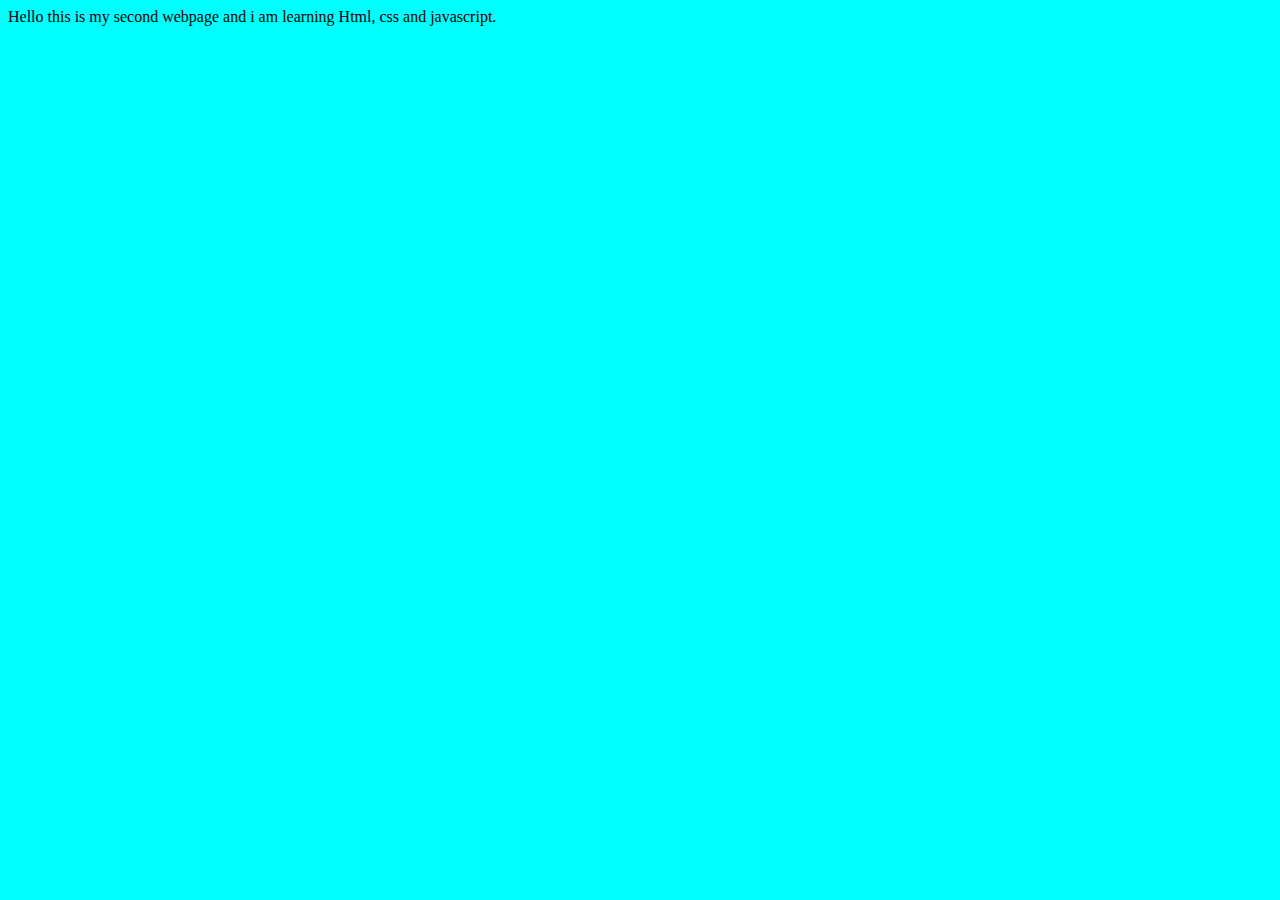
<file: video 2/index.html>
<!DOCTYPE html>
<html lang="en">
<head>
    <meta charset="UTF-8">
    <meta name="viewport" content="width=device-width, initial-scale=1.0">
    <title>This is my second webpage</title>
    <link rel="stylesheet" href="style.css">
</head>
<body>
    Hello this is my second webpage and i am learning Html, css and javascript. 
</body>
</html>
</file>
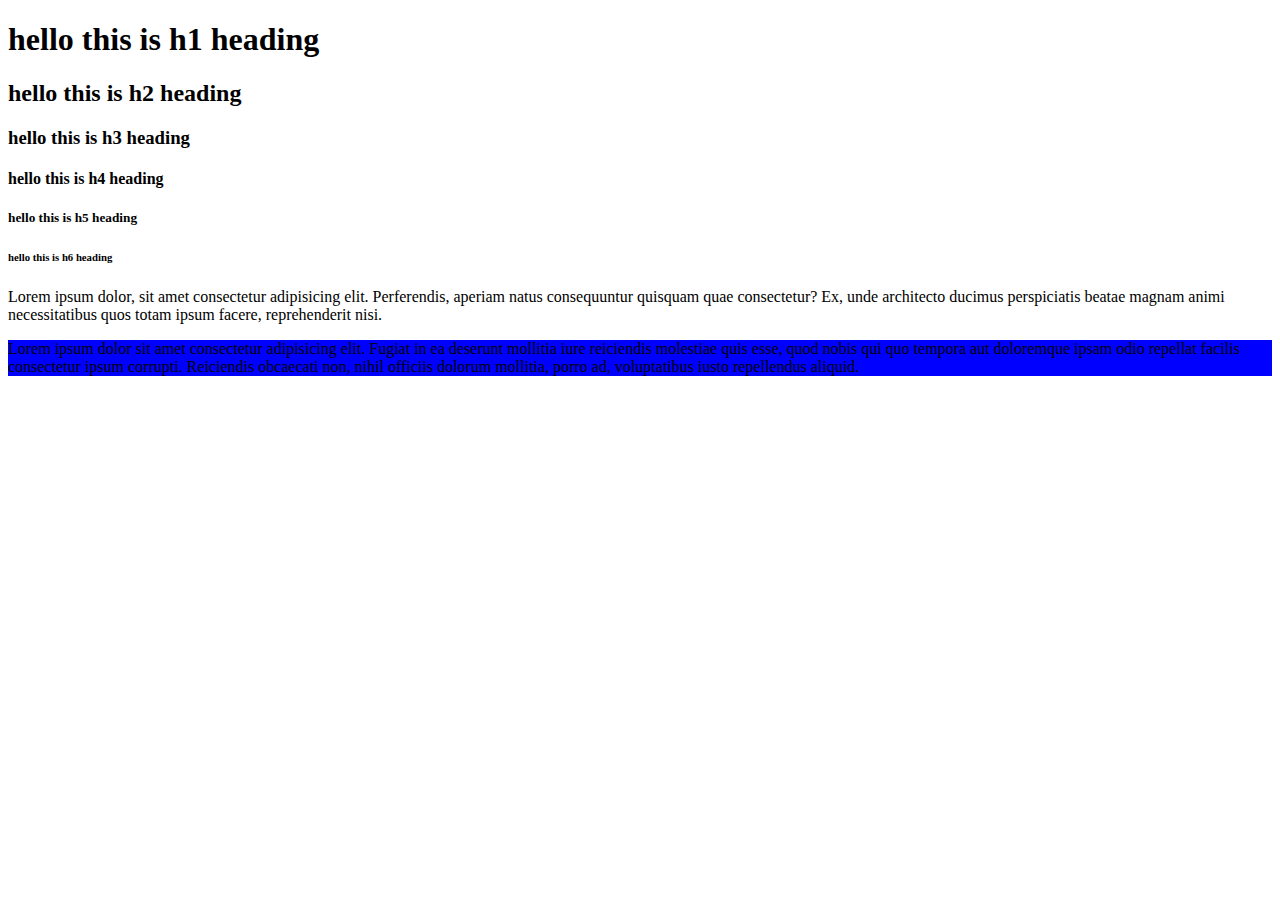
<file: video 4/index.html>
<!DOCTYPE html>
<html lang="en">
<head>
    <meta charset="UTF-8">
    <meta name="viewport" content="width=device-width, initial-scale=1.0">
    <title>This is my fourth webpage</title>
</head>
<body>
    <h1>hello this is h1 heading </h1>
    <h2>hello this is h2 heading </h2>
    <h3>hello this is h3 heading </h3>
    <h4>hello this is h4 heading </h4>
    <h5>hello this is h5 heading </h5>
    <h6>hello this is h6 heading </h6>

    <p>Lorem ipsum dolor, sit amet consectetur adipisicing elit. Perferendis, aperiam natus consequuntur quisquam quae consectetur? Ex, unde architecto ducimus perspiciatis beatae magnam animi necessitatibus quos totam ipsum facere, reprehenderit nisi.</p>

    <p style="background-color: blue;">Lorem ipsum dolor sit amet consectetur adipisicing elit. Fugiat in ea deserunt mollitia iure reiciendis molestiae quis esse, quod nobis qui quo tempora aut doloremque ipsam odio repellat facilis consectetur ipsum corrupti. Reiciendis obcaecati non, nihil officiis dolorum mollitia, porro ad, voluptatibus iusto repellendus aliquid.</p>
</body>
</html>
</file>
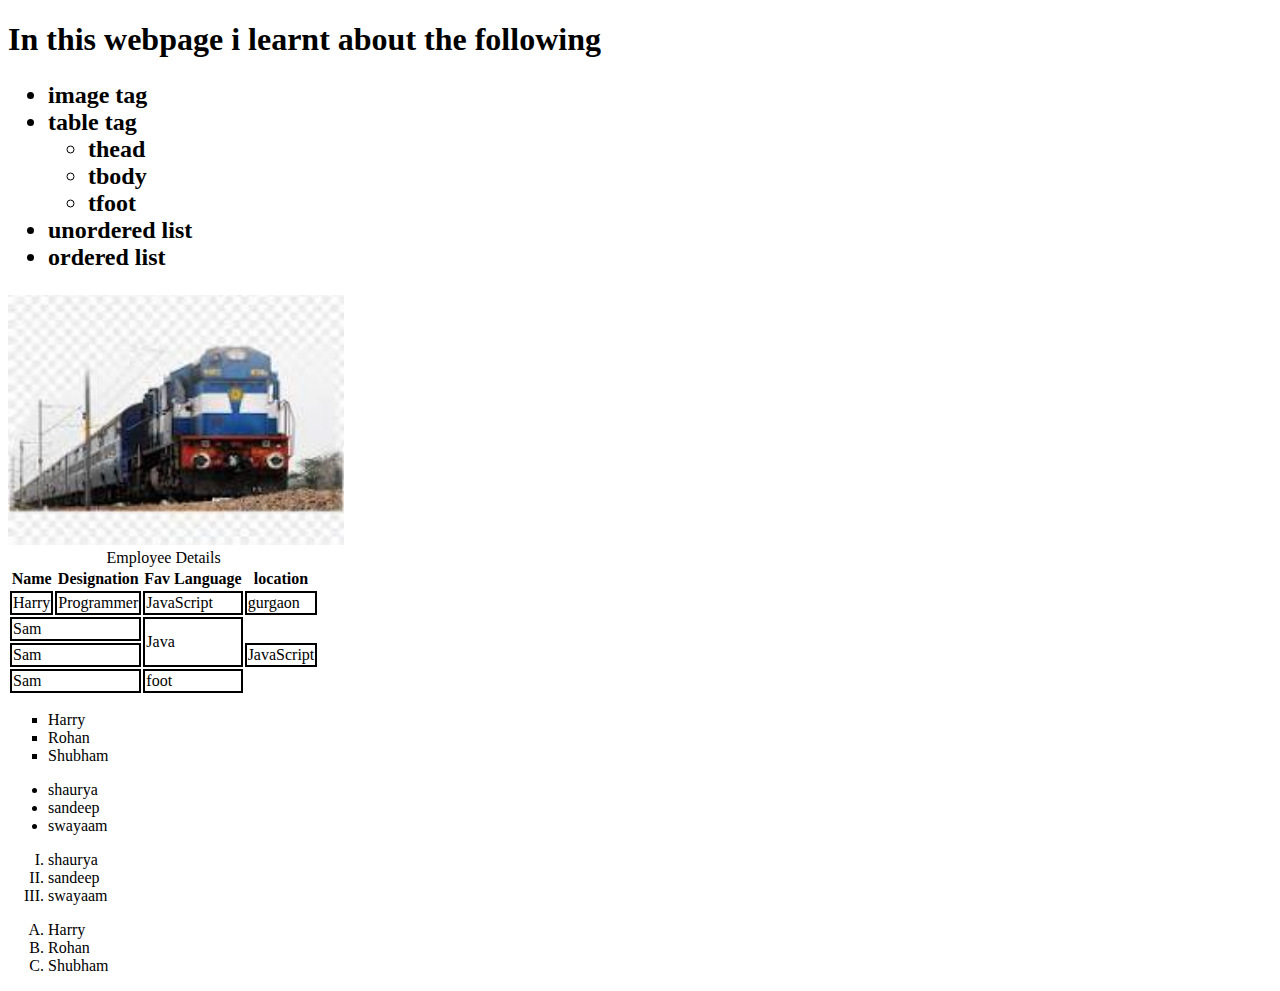
<file: video 5/index.html>
<!DOCTYPE html>
<html lang="en">

<head>
    <meta charset="UTF-8">
    <meta name="viewport" content="width=device-width, initial-scale=1.0">
    <title>Images</title>
    <link rel="stylesheet" href="style.css">
</head>

<body>
    <h1>In this webpage i learnt about the following</h1>
    <h2>
        <ul>
            <li>image tag</li>
            <li>table tag
                <ul>
                    <li>thead</li>
                    <li>tbody</li>
                    <li>tfoot</li>
                </ul>
            </li>
            <li>unordered list</li>
            <li>ordered list</li>
        </ul>
    </h2>
    <img height="250" src="train image.jpeg" alt="Train image">
    <br>
    <table>
        <caption>Employee Details </caption>
        <thead>
            <tr>
                <th>Name</th>
                <th>Designation</th>
                <th>Fav Language</th>
                <th>location</th>
            </tr>
        </thead>
        <tbody>
            <tr>
                <td>Harry</td>
                <td>Programmer</td>
                <td>JavaScript</td>
                <td>gurgaon</td>
            </tr>

            <tr>
                <td colspan="2">Sam</td>
                <td rowspan="2">Java</td>
            </tr>
            <tr>
                <td colspan="2">Sam</td>
                <td rowspan="5">JavaScript</td>
            </tr>
        </tbody>
        <tfoot>
            <tr>
                <td colspan="2">Sam</td>
                <td rowspan="2">foot</td>
            </tr>
        </tfoot>
    </table>


    <ul type="square">
        <li>Harry</li>
        <li>Rohan</li>
        <li>Shubham</li>
    </ul>
    <ul >
        <li>shaurya</li>
        <li>sandeep</li>
        <li>swayaam</li>
    </ul>
    <ol type="I">
        <li>shaurya</li>
        <li>sandeep</li>
        <li>swayaam</li>
    </ol>
    <ol type="A">
        <li>Harry</li>
        <li>Rohan</li>
        <li>Shubham</li>
    </ol>

</body>

</html>
</file>
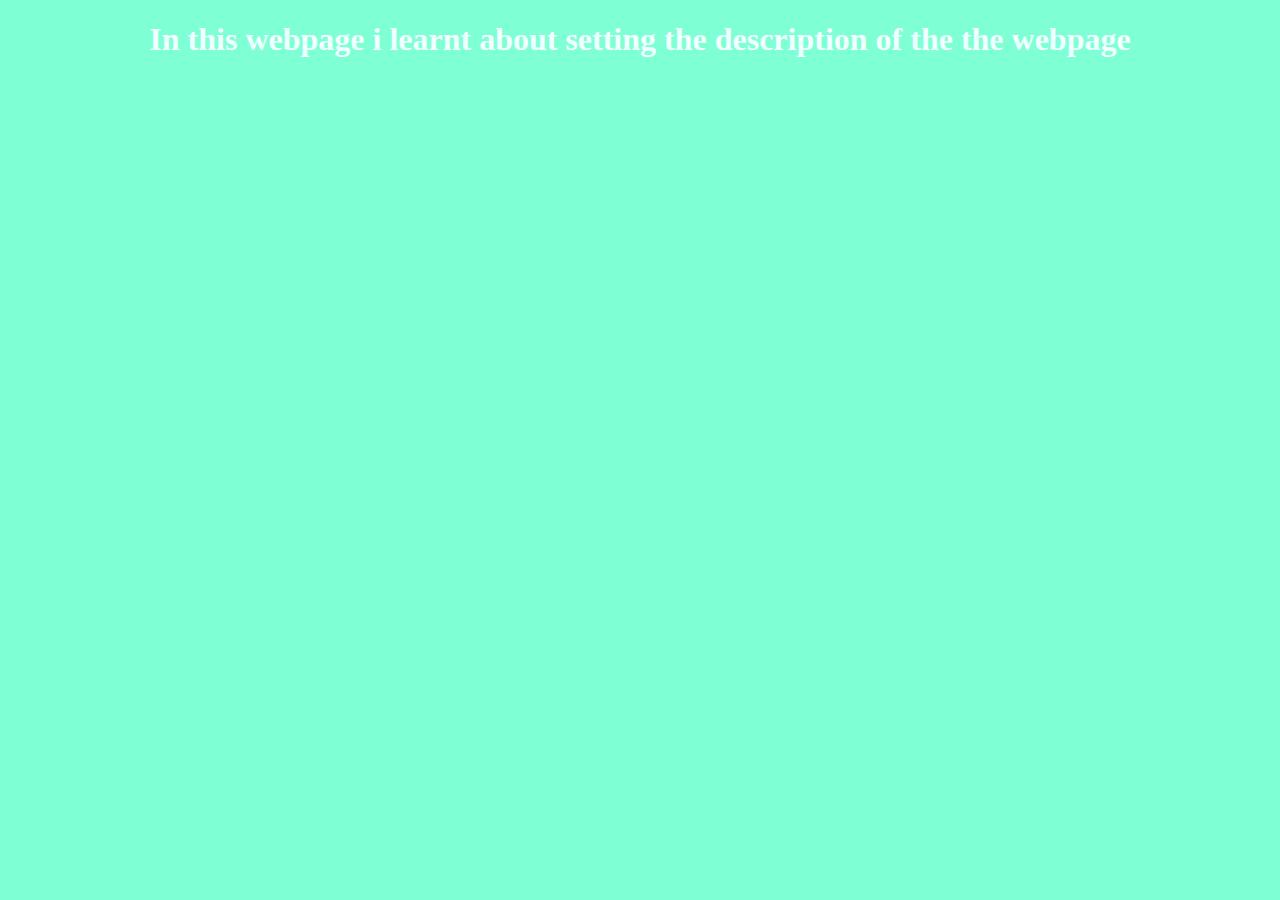
<file: video 6/index.html>
<!DOCTYPE html>
<html lang="en">
<head>
    <meta charset="UTF-8">
    <meta name="viewport" content="width=device-width, initial-scale=1.0">
    <meta name="description" content="This is my sixth webpage">
    <title>Sixth Webpage</title>
    <link rel="stylesheet" href="style.css">
</head>
<body>
    <h1>In this webpage i learnt about setting the description of the the webpage </h1>
</body>
</html>
</file>
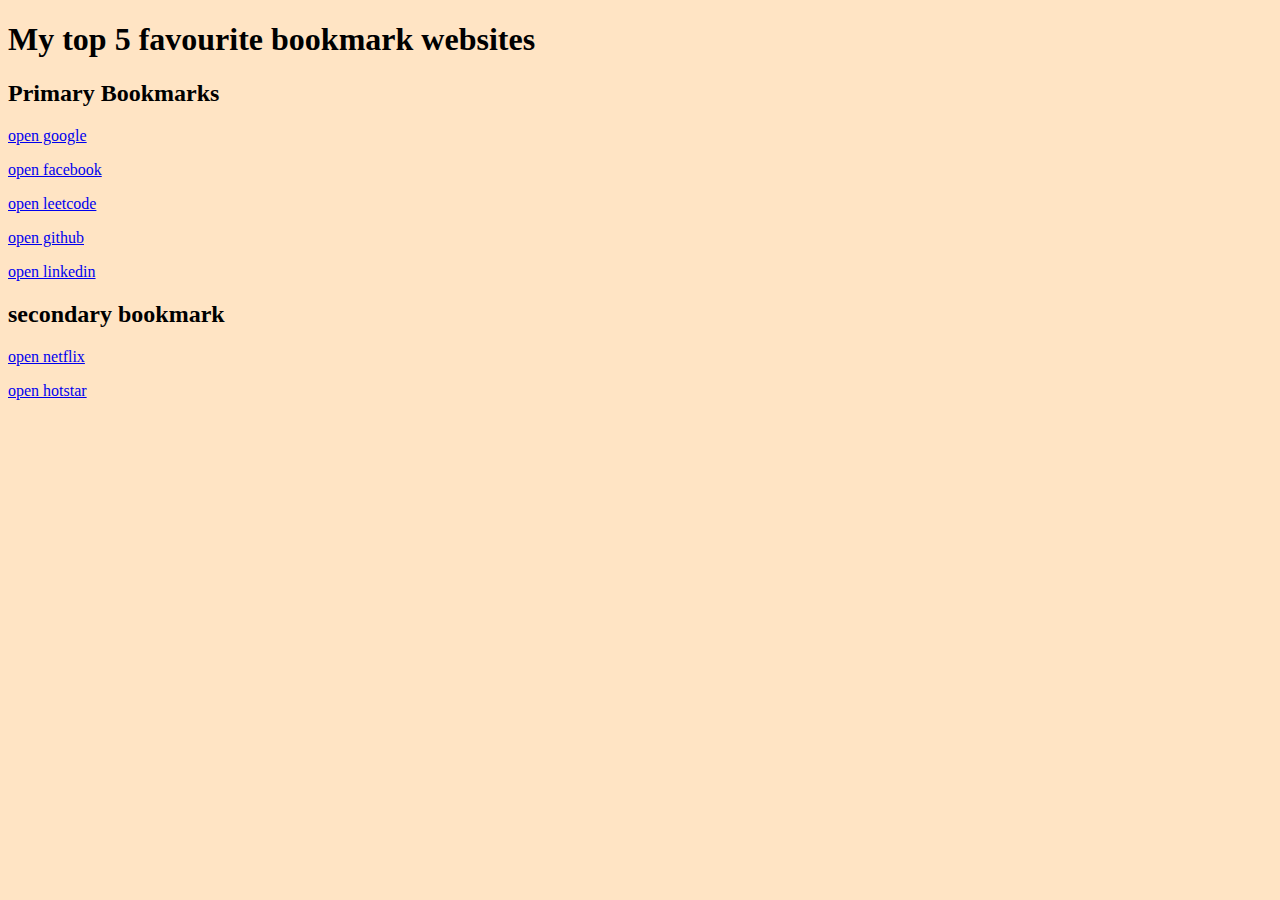
<file: video 4/bookmarkmanager.html>
<!DOCTYPE html>
<html lang="en">
<head>
    <meta charset="UTF-8">
    <meta name="viewport" content="width=device-width, initial-scale=1.0">
    <title>This is my Bookmark webpage</title>
    <link rel="stylesheet" href="style.css">
</head>
<body>
    <h1>My top 5 favourite bookmark websites</h1>
    <h2>Primary Bookmarks</h2>
    <p><a href="https://www.google.com
        ">open google</a></p>
    <p><a href="https://www.facebook.com">open facebook</a></p>
    <p><a href="https://www.leetcode.com">open leetcode</a></p>
    <p><a href="https://www.github.com">open github</a></p>
    <p><a href="https://www.linkedin.com">open linkedin</a></p>
    <h2>secondary bookmark</h2>
    <p><a href="https://www.netflix.com">open netflix</a></p>
    <p><a href="https://www.hotstar.com">open hotstar</a></p>
</body>
</html>
</file>
<file: video 2/style.css>
body{
    background-color: aqua;
}
</file>
<file: video 5/style.css>
td{
    border: 2px solid black;
}
</file>
<file: video 6/style.css>
body{
    background-color: aquamarine;
    text-align: center;
    color: azure;
    /* text-decoration: dashed; */
}
</file>
<file: video 4/style.css>
body{
    background-color: bisque;
}
</file>
